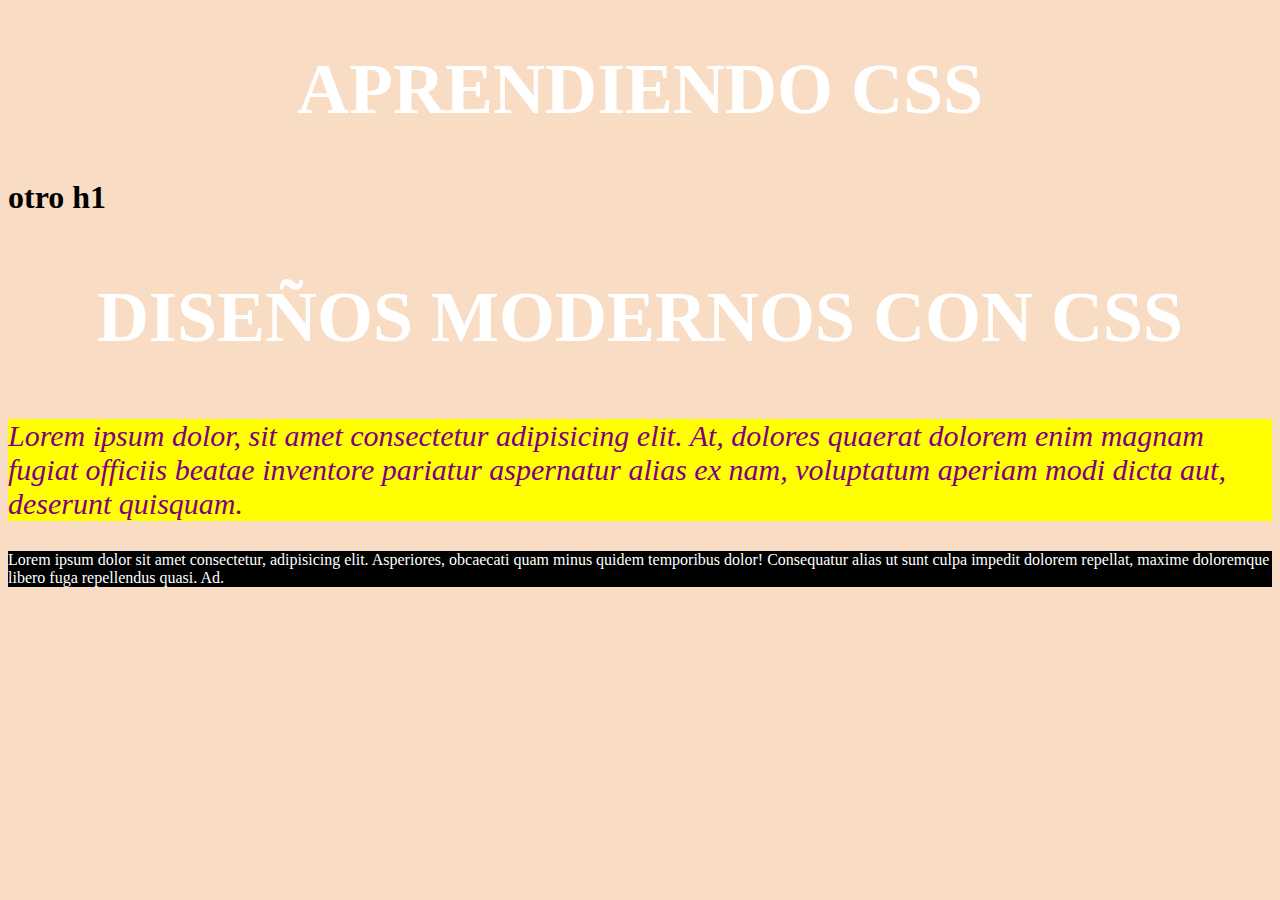
<file: index.html>
<!DOCTYPE html>
<html lang="en">
<head>
    <meta charset="UTF-8">
    <meta http-equiv="X-UA-Compatible" content="IE=edge">
    <meta name="viewport" content="width=device-width, initial-scale=1.0">
    <link rel="stylesheet" href="assets/css/styles.css">
            <title>Aprendiendo CSS</title>

</head>
<body>
    <h1 class="encabezado" id="encabezado">Aprendiendo CSS</h1>
    <h1>otro h1</h1>
    <h2 class="encabezado">Diseños modernos con CSS</h2>

    <p class="texto" id="texto" style="color: purple;  background-color:yellow">Lorem ipsum dolor, sit amet consectetur adipisicing elit. At, dolores quaerat dolorem enim magnam fugiat officiis beatae inventore pariatur aspernatur alias ex nam, voluptatum aperiam modi dicta aut, deserunt quisquam.</p>
    <p class="texto">Lorem ipsum dolor sit amet consectetur, adipisicing elit. Asperiores, obcaecati quam minus quidem temporibus dolor! Consequatur alias ut sunt culpa impedit dolorem repellat, maxime doloremque libero fuga repellendus quasi. Ad.</p>

    
</body>
</html>
</file>
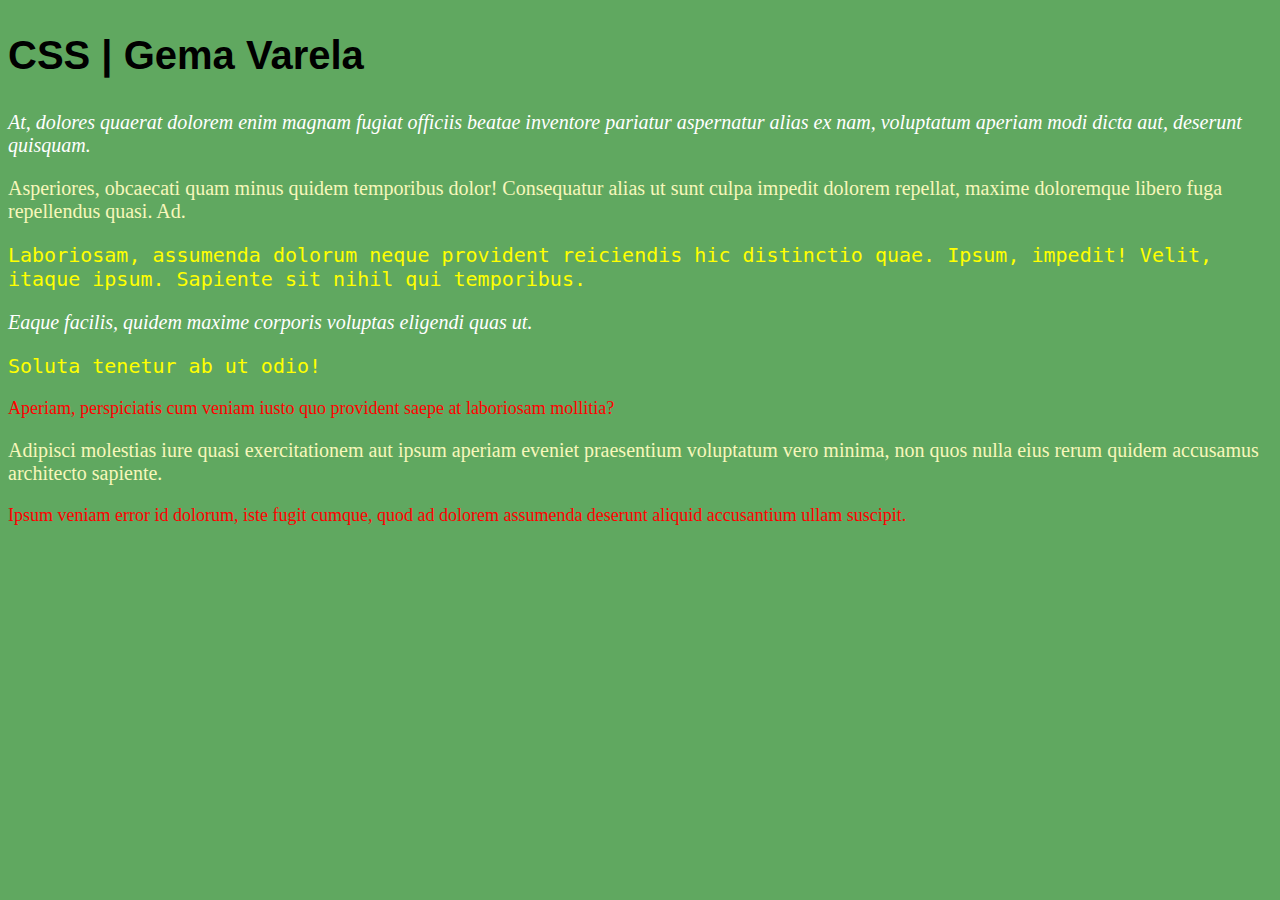
<file: 01-ejercicio.html>
<!DOCTYPE html>
<html lang="en">
<head>
    <meta charset="UTF-8">
    <meta http-equiv="X-UA-Compatible" content="IE=edge">
    <meta name="viewport" content="width=device-width, initial-scale=1.0">
    <link rel="stylesheet" href="assets/css/ejercicio.css">
    <title>Ejercicio 1</title>
</head>
<body>
    
    <h2 class="encabezado">CSS | Gema Varela</h2>

    <p class="tipo1">At, dolores quaerat dolorem enim magnam fugiat officiis beatae inventore pariatur aspernatur alias ex nam, voluptatum aperiam modi dicta aut, deserunt quisquam.</p>
    <p class="tipo2">Asperiores, obcaecati quam minus quidem temporibus dolor! Consequatur alias ut sunt culpa impedit dolorem repellat, maxime doloremque libero fuga repellendus quasi. Ad.</p>
    <p class="tipo3">Laboriosam, assumenda dolorum neque provident reiciendis hic distinctio quae. Ipsum, impedit! Velit, itaque ipsum. Sapiente sit nihil qui temporibus.</p>
    <p class="tipo1">Eaque facilis, quidem maxime corporis voluptas eligendi quas ut.</p>
    <p class="tipo3">Soluta tenetur ab ut odio!</p>
    <p class="tipo4">Aperiam, perspiciatis cum veniam iusto quo provident saepe at laboriosam mollitia?</p>
    <p class="tipo2">Adipisci molestias iure quasi exercitationem aut ipsum aperiam eveniet praesentium voluptatum vero minima, non quos nulla eius rerum quidem accusamus architecto sapiente.</p>
    <p class="tipo4"> Ipsum veniam error id dolorum, iste fugit cumque, quod ad dolorem assumenda deserunt aliquid accusantium ullam suscipit.</p>
    
    
</body>
</html>
</file>
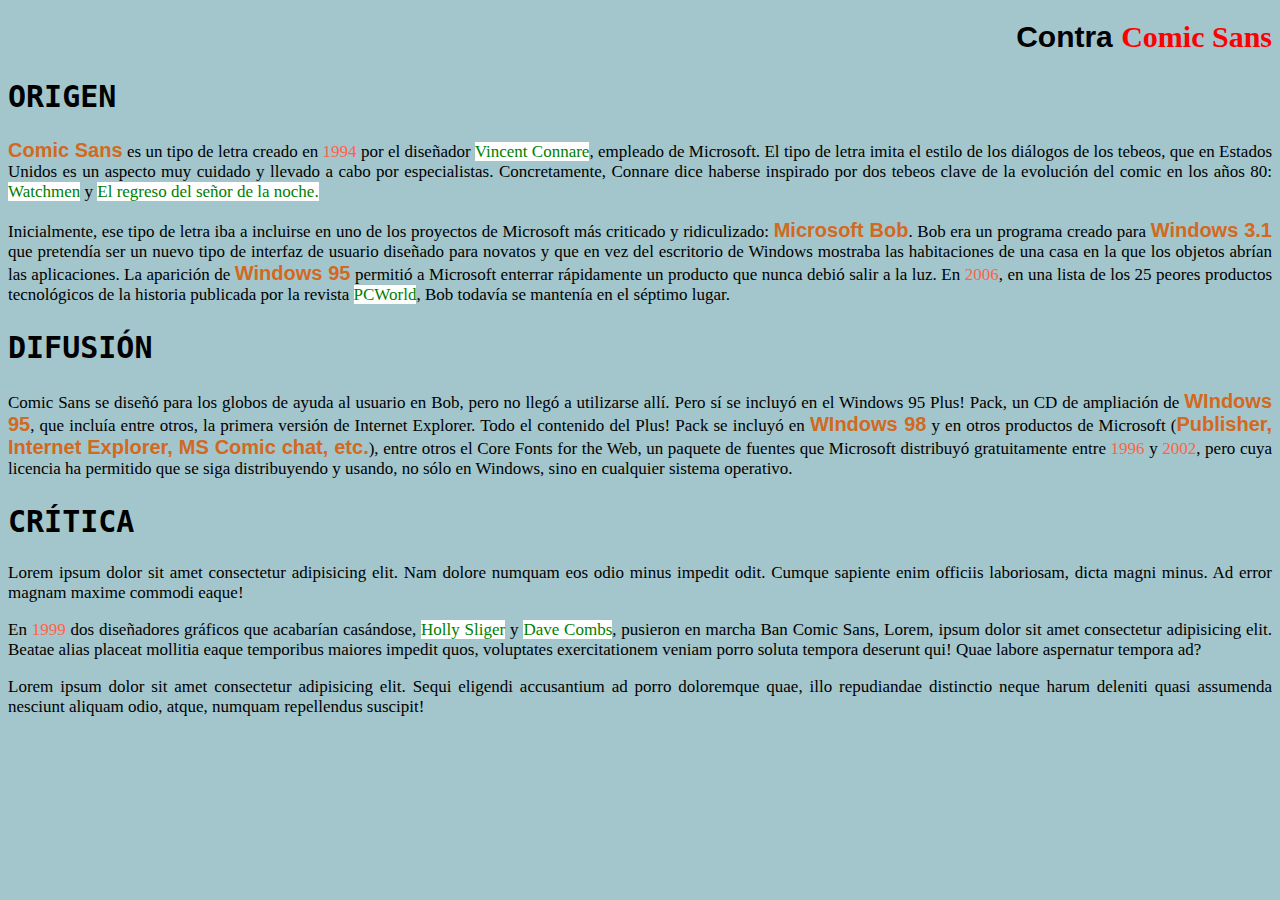
<file: 02-ejercicio.html>
<!DOCTYPE html>
<html lang="en">

<head>
    <meta charset="UTF-8">
    <meta http-equiv="X-UA-Compatible" content="IE=edge">
    <meta name="viewport" content="width=device-width, initial-scale=1.0">
    <link rel="stylesheet" href="assets/css/02ejercicio.css">
    <title>Ejercicio 2</title>
</head>

<body>
    <h1 class="encabezado"><span id="contra">Contra </span><span id="comic">Comic Sans</span> </h1>
    <h2 class="tipo1"> Origen</h2>


    <p><b class="tipo2">Comic Sans</b> es un tipo de letra creado en <span class="naranja">1994</span> por el diseñador
        <span class="verde">Vincent Connare</span>, empleado de Microsoft.
        El tipo de letra imita el estilo de los diálogos de los tebeos, que en Estados Unidos es un aspecto muy cuidado
        y
        llevado a cabo por especialistas. Concretamente, Connare dice haberse inspirado por dos tebeos clave de la
        evolución
        del comic en los años 80: <span class="verde">Watchmen</span> y
        <span class="verde">El regreso del señor de la noche.</span>
    </p>

    <p>Inicialmente, ese tipo de letra iba a incluirse en uno de los proyectos de Microsoft más criticado y
        ridiculizado:
        <b class="tipo2">Microsoft Bob</b>. Bob era un programa creado para <b class="tipo2">Windows 3.1 </b>que
        pretendía ser un nuevo tipo de interfaz de usuario
        diseñado para novatos y que en vez del escritorio de Windows mostraba las habitaciones de una casa en la que los
        objetos abrían las aplicaciones. La aparición de <b class="tipo2">Windows 95</b> permitió a Microsoft enterrar
        rápidamente un producto
        que nunca debió salir a la luz. En <span class="naranja">2006</span>, en una lista de los 25 peores
        productos tecnológicos de la historia publicada por la revista <span class="verde">PCWorld</span>,
        Bob todavía se mantenía en el séptimo lugar.
    </p>

    <h2 class="tipo1">Difusión</h2>

    <p>Comic Sans se diseñó para los globos de ayuda al usuario en Bob, pero no llegó a utilizarse allí.
        Pero sí se incluyó en el Windows 95 Plus! Pack, un CD de ampliación de <b class="tipo2">WIndows 95</b>, que incluía entre otros, la
        primera versión de Internet Explorer. Todo el contenido del Plus! Pack se incluyó en <b class="tipo2">WIndows 98</b> y en otros productos de Microsoft
        (<b class="tipo2">Publisher, Internet Explorer, MS Comic chat, etc.</b>), entre otros el Core Fonts for the Web, un paquete de fuentes que Microsoft distribuyó
        gratuitamente entre <span class="naranja">1996</span> y <span class="naranja">2002</span>, pero cuya licencia ha permitido que se siga distribuyendo y usando, no sólo en Windows, sino en cualquier
        sistema operativo.</p>
    <h2 class="tipo1">Crítica </h2>

    <p>Lorem ipsum dolor sit amet consectetur adipisicing elit. Nam dolore numquam eos odio minus impedit odit. Cumque sapiente enim officiis laboriosam, dicta magni minus. Ad error magnam maxime commodi eaque!</p>
    <p>En <span class="naranja">1999</span> dos diseñadores gráficos que acabarían casándose, <span class="verde">Holly Sliger</span> y <span class="verde"></span>
    <span class="verde">Dave Combs</span>, pusieron en marcha Ban Comic Sans, Lorem, ipsum dolor sit amet consectetur adipisicing elit. Beatae alias placeat mollitia eaque temporibus maiores impedit quos, voluptates exercitationem veniam porro soluta tempora deserunt qui! Quae labore aspernatur tempora ad?</p>
    <p>Lorem ipsum dolor sit amet consectetur adipisicing elit. Sequi eligendi accusantium ad porro doloremque quae, illo repudiandae distinctio neque harum deleniti quasi assumenda nesciunt aliquam odio, atque, numquam repellendus suscipit!</p>

</body>

</html>
</file>
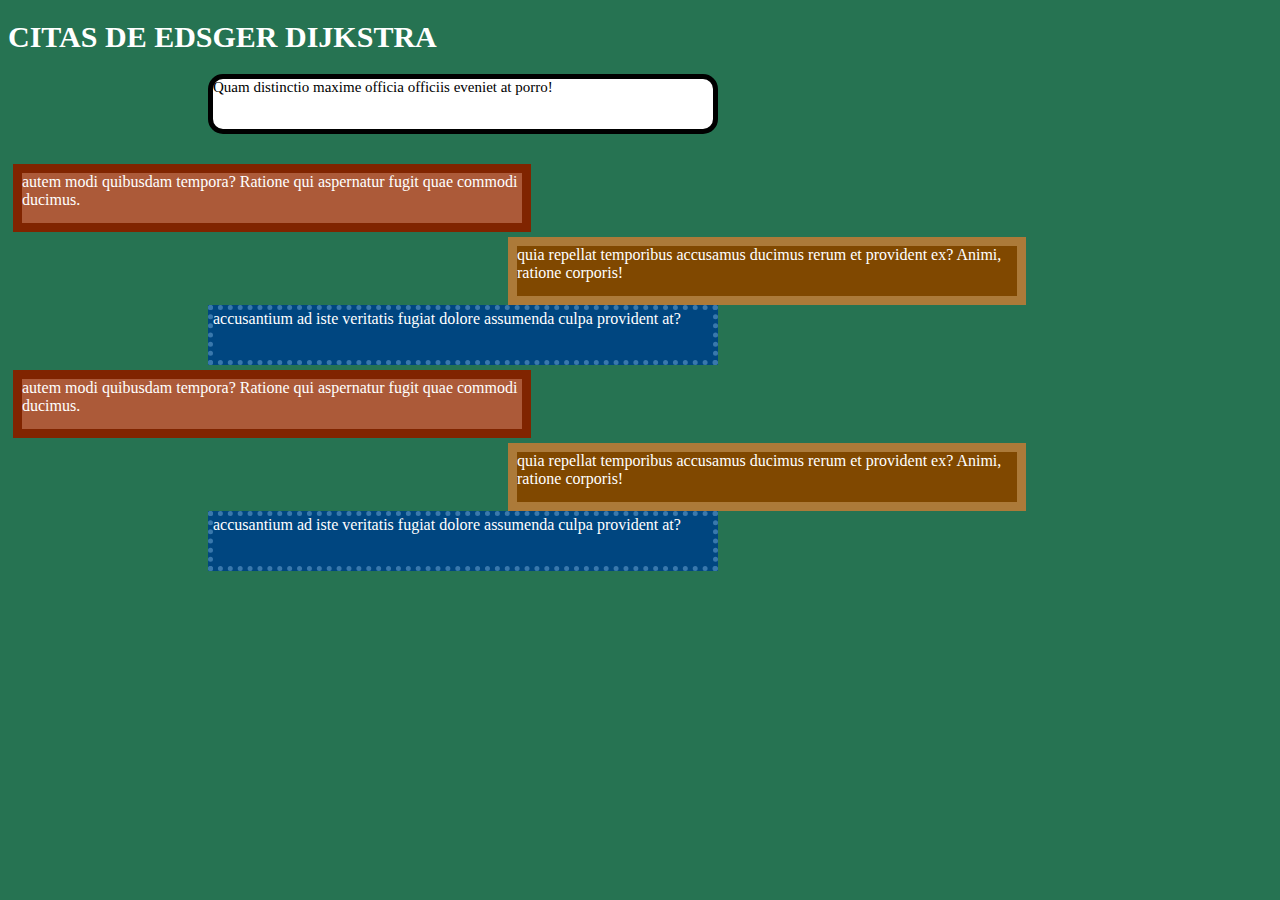
<file: 03-ejercicio.html>
<!DOCTYPE html>
<html lang="en">
<head>
    <meta charset="UTF-8">
    <meta http-equiv="X-UA-Compatible" content="IE=edge">
    <meta name="viewport" content="width=device-width, initial-scale=1.0">
    <link rel="stylesheet" href="assets/css/03-ejercicio.css" type="text/css">
    <title>DIJKSTRA</title>
</head>
<body>
    
    <h1 class="title">CITAS DE EDSGER DIJKSTRA</h1>
    <div class="caja blanca">Quam distinctio maxime officia officiis eveniet at porro!</div>
    <div class="caja roja"> autem modi quibusdam tempora? Ratione qui aspernatur fugit quae commodi ducimus.</div>
    <div class="caja cafe"> quia repellat temporibus accusamus ducimus rerum et provident ex? Animi, ratione corporis!</div>
    <div class="caja azul">accusantium ad iste veritatis fugiat dolore assumenda culpa provident at?</div>
    <div class="caja roja"> autem modi quibusdam tempora? Ratione qui aspernatur fugit quae commodi ducimus.</div>
    <div class="caja cafe"> quia repellat temporibus accusamus ducimus rerum et provident ex? Animi, ratione corporis!</div>
    <div class="caja azul">accusantium ad iste veritatis fugiat dolore assumenda culpa provident at?</div>

</body>
</html>
</file>
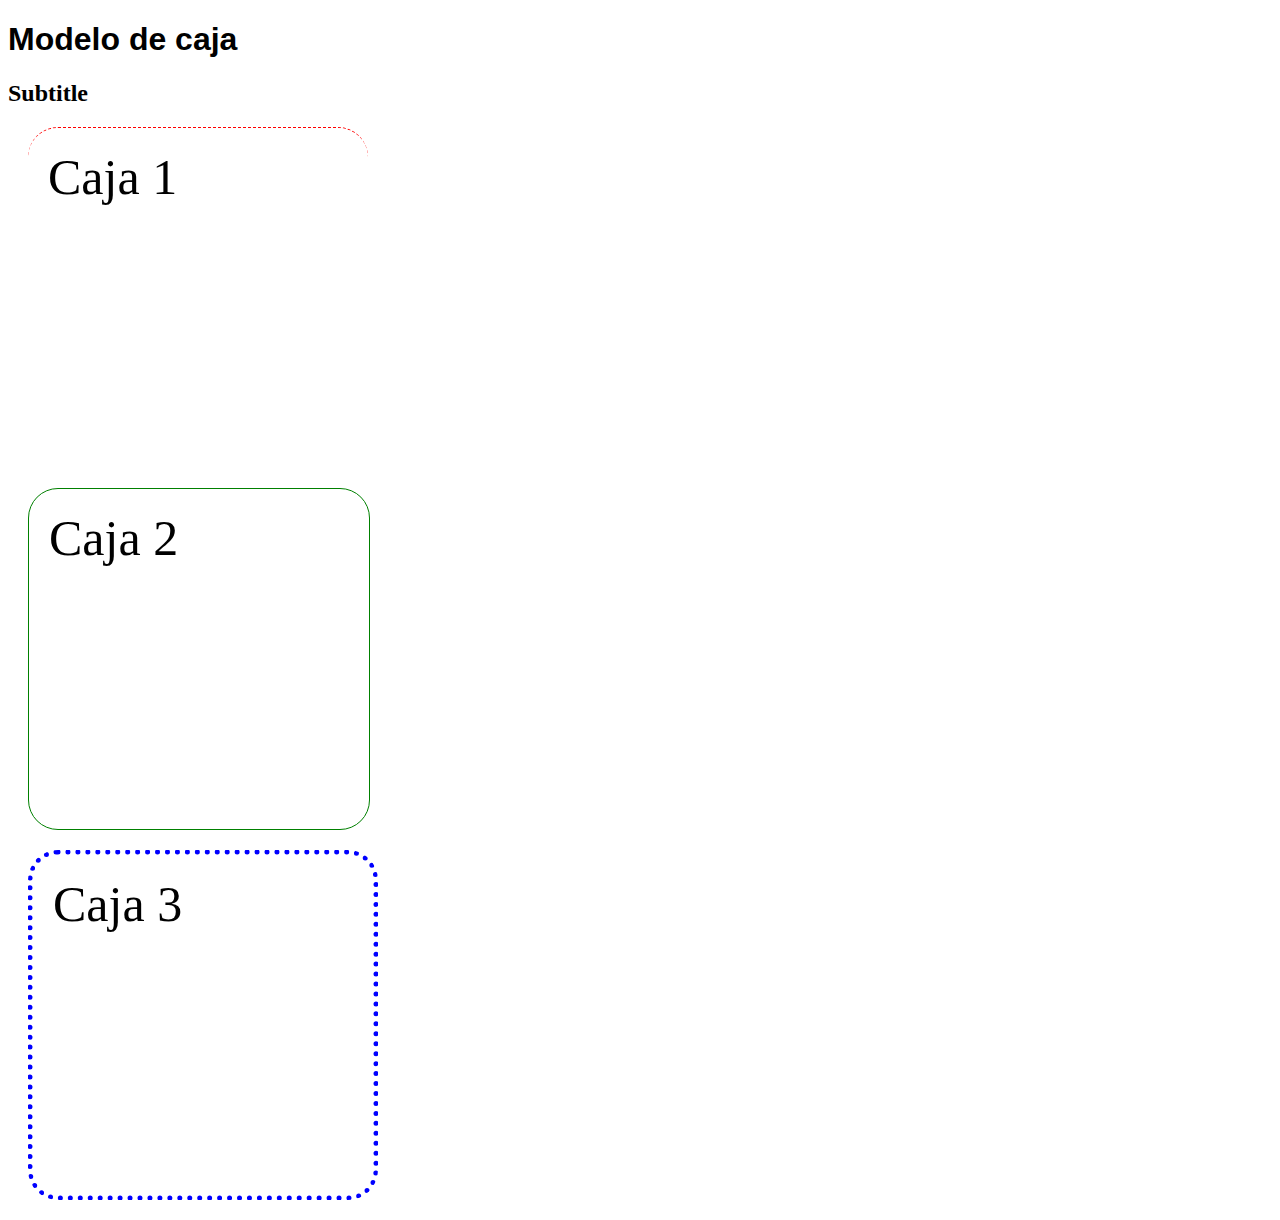
<file: modelo-caja.html>
<!DOCTYPE html>
<html lang="en">
<head>
    <meta charset="UTF-8">
    <meta http-equiv="X-UA-Compatible" content="IE=edge">
    <meta name="viewport" content="width=device-width, initial-scale=1.0">
    <link rel="stylesheet" href="assets/css/modelo-caja.css" type="text/css">
    <title>Modelo de caja</title>
</head>
<body>
    <h1 class="title">Modelo de caja</h1>
    <h2 class="subtitle">Subtitle</h2>
    <div class="caja roja">Caja 1</div>
    <div class="caja verde">Caja 2</div>
    <div class="caja azul">Caja 3</div>
</body>
</html>
</file>
<file: assets/css/styles.css>
.encabezado{
            /*comment*/
            font-size: 72px;
           /*  color:cadetblue; */
            color:white;
            /* background-color: cornsilk; */
            background-color: #f9dcc4;
            text-align: center;
            text-transform: uppercase;
        }
        body{
            background-color:#f9dcc4;
        }

        #texto{
            color: blue;
            background-color: red;
            font-size: 30px;
            font-style: italic;
        }

        .texto{
            color: white;
            background-color: black;
        }/* especificidad 10 */

        p{
            color: white;
            background-color: dimgray;
        }

        p{
            color: yellow;
            background-color: #f9dcc4;
        }/* especificidad 1 */
</file>
<file: assets/css/ejercicio.css>
.encabezado{
    /*comment*/
    font-size: 40px;
   /*  color:cadetblue; */
    color:black;
    /* background-color: cornsilk; */
    font-family: Arial, Helvetica, sans-serif;
}
body{
    background-color:#60a860;
}

.tipo1{
    font-size: 20px;
    color: white;
    font-style: italic;
}
.tipo2{
    font-size: 20px;
    color: rgb(247, 247, 187);
    font-style:normal;
}
.tipo3{
    font-size: 20px;
    color: yellow;
    font-family: monospace; 
    
}
.tipo4{
    font-size: 18px;
    color: red;
    font-family: "Comic Sans MS", "Comic Sans", cursive;
}
</file>
<file: assets/css/02ejercicio.css>
.encabezado{
   
    font-size: 30px;
   
    text-align: right;
    font-family: "Comic Sans MS", "Comic Sans", cursive;
}

#contra{
    color: black;
    font-family: Arial, Helvetica, sans-serif;
}

#comic{
    color: red;
    font-family: font-family: "Comic Sans MS", "Comic Sans", cursive;
}

body{
    background-color:#a3c6cc;
    font-size: 17px;
    text-align: justify;
    
   
}
.tipo1{
    font-size: 30px;
    color: black;
    text-transform: uppercase;
    font-family: monospace;
   
}
.tipo2{
    font-size: 20px;
    color: chocolate;
    font-family:sans-serif;
    
}
.naranja{
    color: tomato;

}
.verde{
    color:green;
    background-color: white;

}
</file>
<file: assets/css/03-ejercicio.css>
body{
   background-color:rgb(38, 115, 82);
}
.title{
   color: white;
   font-size: 30px;
}
   
.caja{
    width: 500px;
    height: 50px;
   
   
}

.blanca{
 
   background-color: white;
   margin-left: 200px;
   border: 1px solid black;   
   border-radius: 15px ;
   margin-bottom: 30px;
   font-size: 15px;
   border: 5px solid black;
   padding: 10 px;
}
.roja{
  /*  background-color: green; */
   color: white;
   border: 9px solid rgba(128,36,0);
   background-color:  rgba(172, 90, 57);
   margin: 5px;
   border-top: ;
    
}
.cafe{
  /*  background-color: blue; */
   color: white;
   border: 9px solid rgba(172,122,57);
   background-color: rgba(128,72,0);
   margin-left: 500px;
}
.azul{
    color: white;
    background-color: rgba(0,70,128);;
    border: 5px dotted rgb(57,120,172);
    margin-left: 200px;
}
</file>
<file: assets/css/modelo-caja.css>
body{
     background-image: url(https://images.unsplash.com/photo-1607457561901-e6ec3a6d16cf?ixlib=rb-1.2.1&ixid=MnwxMjA3fDB8MHxleHBsb3JlLWZlZWR8OHx8fGVufDB8fHx8&auto=format&fit=crop&w=500&q=60);
    background-repeat: no-repeat; 
  /*   background-size: cover; */
  /* background-color: #e5e5f7;
  opacity: 0.8;
  background: linear-gradient(135deg, #444cf755 25%, transparent 25%) -10px 0/ 20px 20px, linear-gradient(225deg, #444cf7 25%, transparent 25%) -10px 0/ 20px 20px, linear-gradient(315deg, #444cf755 25%, transparent 25%) 0px 0/ 20px 20px, linear-gradient(45deg, #444cf7 25%, #e5e5f7 25%) 0px 0/ 20px 20px;
 */}
.title{
    font-family: Verdana, Geneva, Tahoma, sans-serif;
}
.subtitle{
    font-family: Cambria, Cochin, Georgia, 
    Times, 'Times New Roman', serif;
}

.caja{
    width: 300px;
    height: 300px;
    margin: 20px;
    font-size: 50px;
    margin-bottom: 20px; /* margen externo */
    margin: 20px;
    padding: 20px;/*  dentro */
    border-radius: 30px;
}

.blanca{
    /* background-color: red; */
    border-top: 1px dashed white;
}

.roja{
    /* background-color: red; */
    border-top: 1px dashed red;
}
.verde{
   /*  background-color: green; */
    border: 1px solid green;
}
.azul{
    /* background-color: blue;  */
    border: 5px dotted blue;
   
}
</file>
